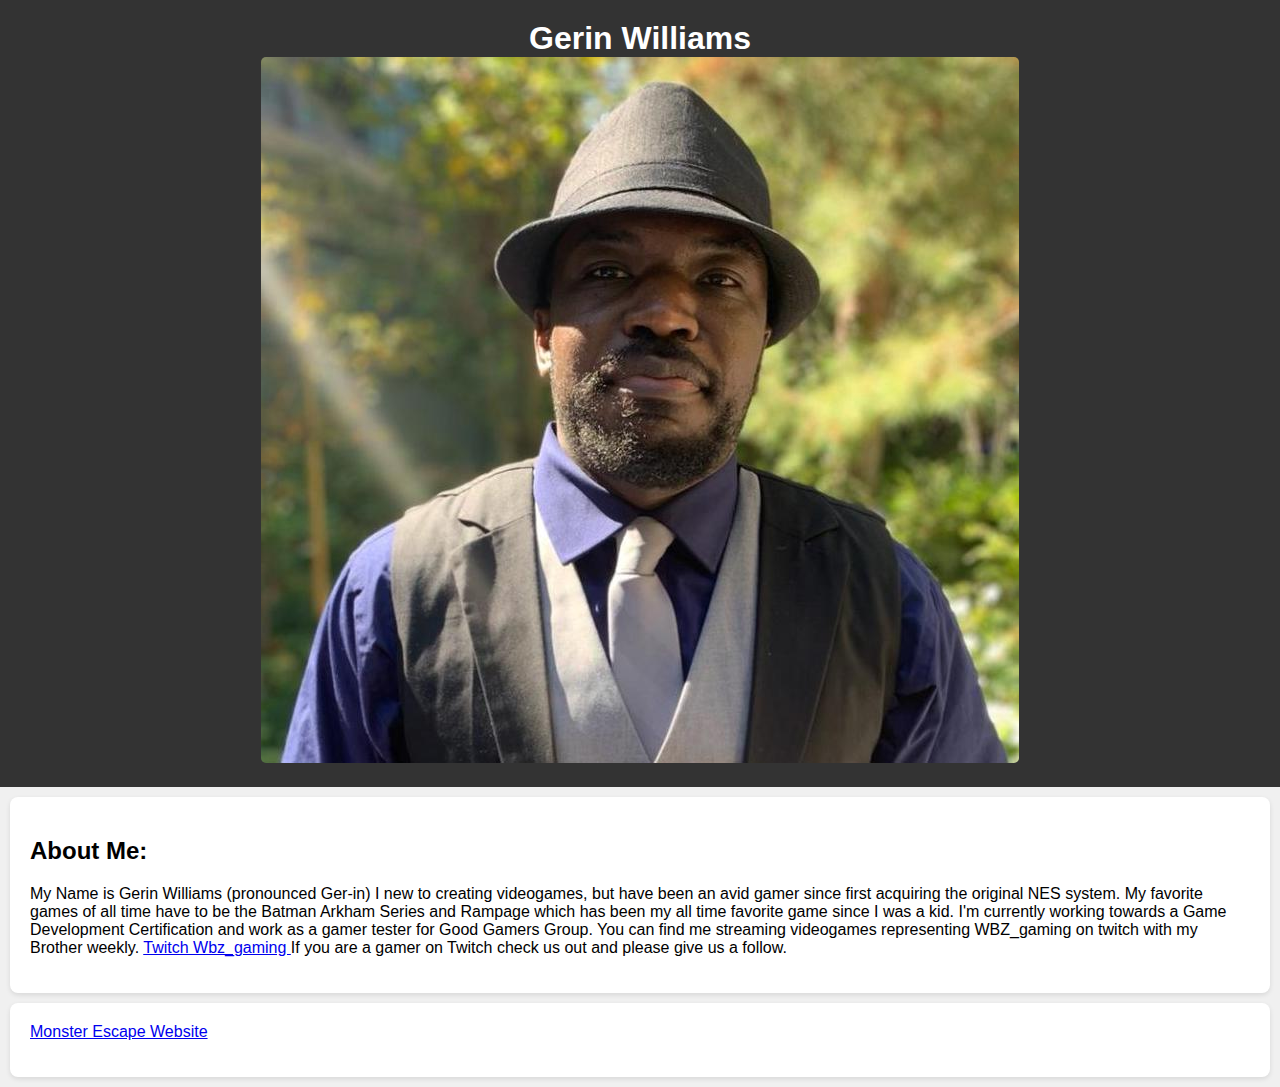
<file: about.html>
<!DOCTYPE html>
<html lang="en">
<head>
    <meta charset="UTF-8">
    <meta name="viewport" content="width=device-width, initial-scale=1.0">
    <title>Your BIO</title>
    <link rel="stylesheet" href="styles.css">
</head>
<body>
    <header>
        <h1>Gerin Williams</h1>
	<img src="img/Me.jpg" alt="Gerin Williams">
        
    </header>
    <section>
        <h2>About Me:</h2>
        <p>My Name is Gerin Williams (pronounced Ger-in) I new to creating videogames, but have been an avid gamer 	since first acquiring the original NES system. My favorite games of all time have to be the Batman Arkham 	Series and Rampage which has been my all time favorite game since I was a kid. I'm currently working 	towards a Game Development Certification and work as a gamer tester for Good Gamers Group. You can find me 	streaming videogames representing WBZ_gaming on twitch with my Brother weekly. <a href 	="https://www.twitch.tv/wbz_gaming"> Twitch Wbz_gaming </a> If you are a gamer on Twitch check us out and please 	give us a follow.
 </p>
    </section>
    <section>
    <a href="index.html">Monster Escape Website</a></p>
</body>
</html>
</file>
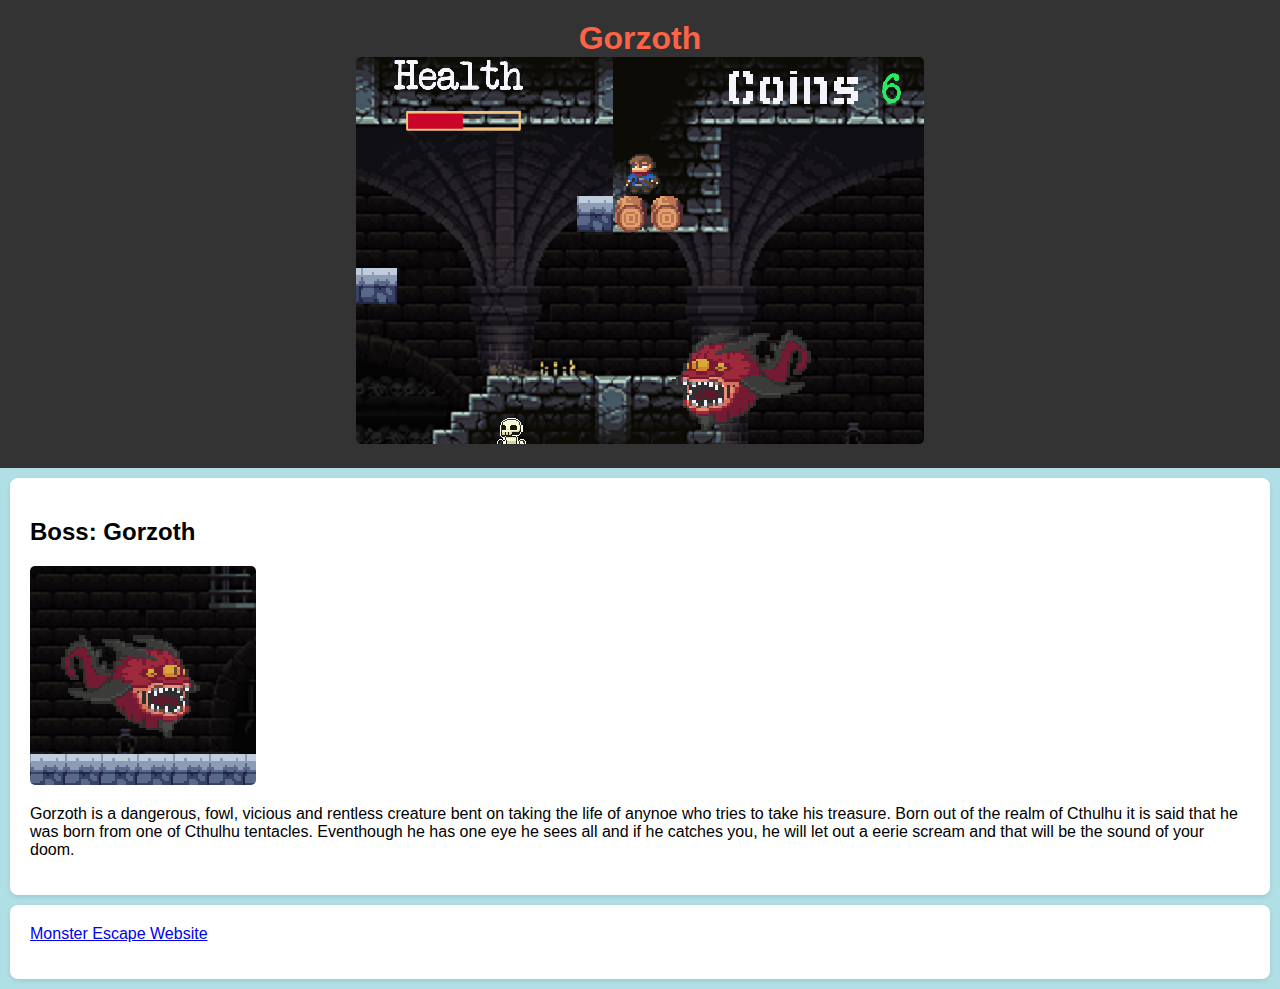
<file: boss.html>
<!DOCTYPE html>
<html lang="en">
<head>
    <meta charset="UTF-8">
    <meta name="viewport" content="width=device-width, initial-scale=1.0">
    <title>Your BIO</title>
    <link rel="stylesheet" href="styles.css">
    <body style="background-color:powderblue;">
</head>
<body>
    <header>
        <h1 style="color:Tomato;">Gorzoth</h1>
        <img src="img/Boss Level.png" alt="Boss Level">
    </header>
    <section>
        <h2>Boss: Gorzoth</h2>
	<img src="img/Gorzoth.png" alt="Gorzoth">
        <p>Gorzoth is a dangerous, fowl, vicious and rentless creature bent on taking the life of anynoe who tries 	to take his treasure. Born out of the realm of Cthulhu it is said that he was born from one of Cthulhu 	tentacles. Eventhough he has one eye he sees all and if he catches you, he will let out a eerie scream and 	that will be the sound of your doom.   </p>
    </section>
    <section>
    <a href="index.html">Monster Escape Website</a></p>
</body>
</html>
</file>
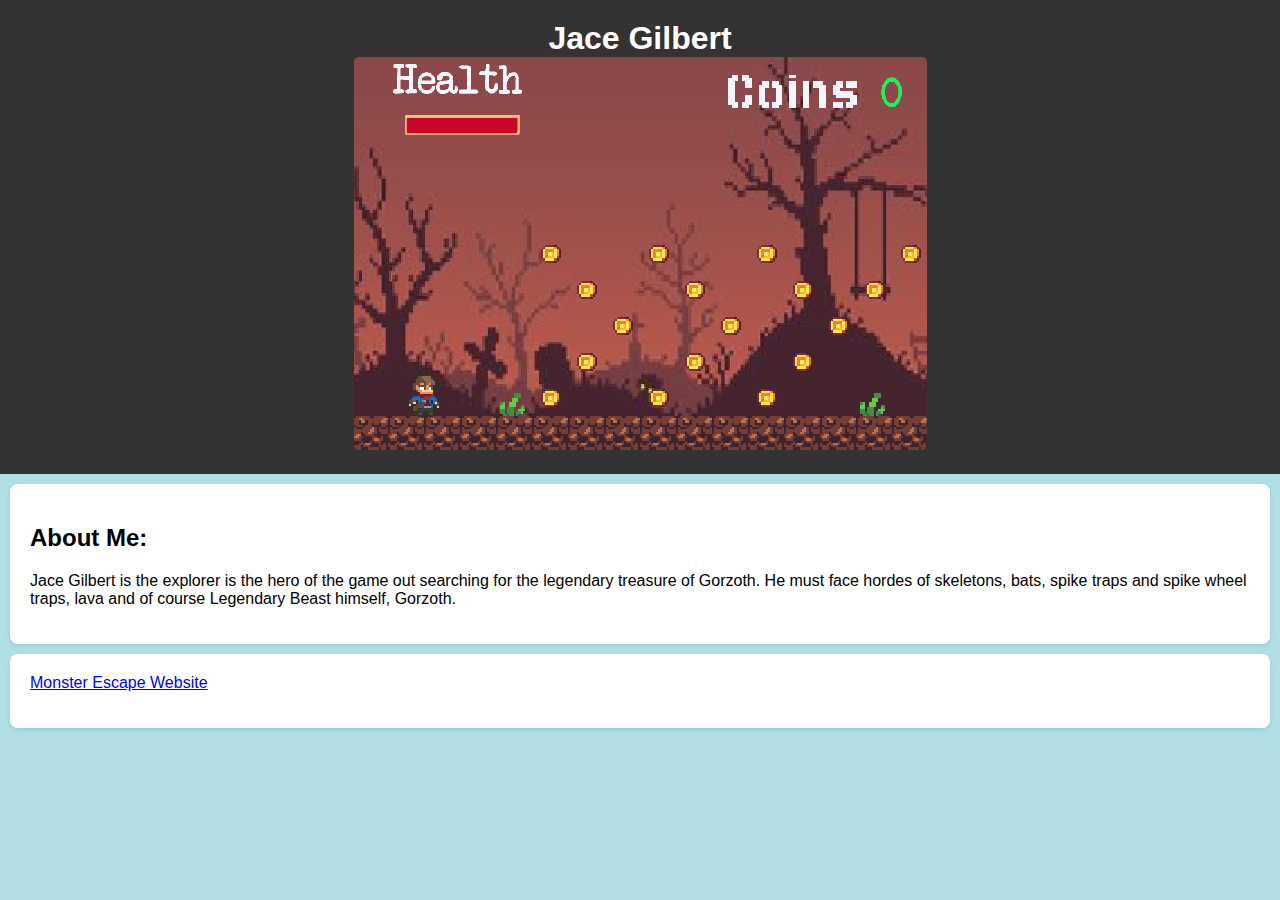
<file: Characters.html>
<!DOCTYPE html>
<html lang="en">
<head>
    <meta charset="UTF-8">
    <meta name="viewport" content="width=device-width, initial-scale=1.0">
    <title>Your BIO</title>
    <link rel="stylesheet" href="styles.css">
    <body style="background-color:powderblue;">
</head>
<body>
    <header>
        <h1>Jace Gilbert</h1>
        <img src="img/Level 3.png" alt="Level 3">
    </header>
    <section>
        <h2>About Me:</h2>
        <p>Jace Gilbert is the explorer is the hero of the game out searching for the legendary treasure of 	Gorzoth. He must face hordes of skeletons, bats, spike traps and spike wheel traps, lava and of course 	Legendary Beast himself, Gorzoth. </p>
    </section>
    <section>
    <a href="index.html">Monster Escape Website</a></p>
</body>
</html>
</file>
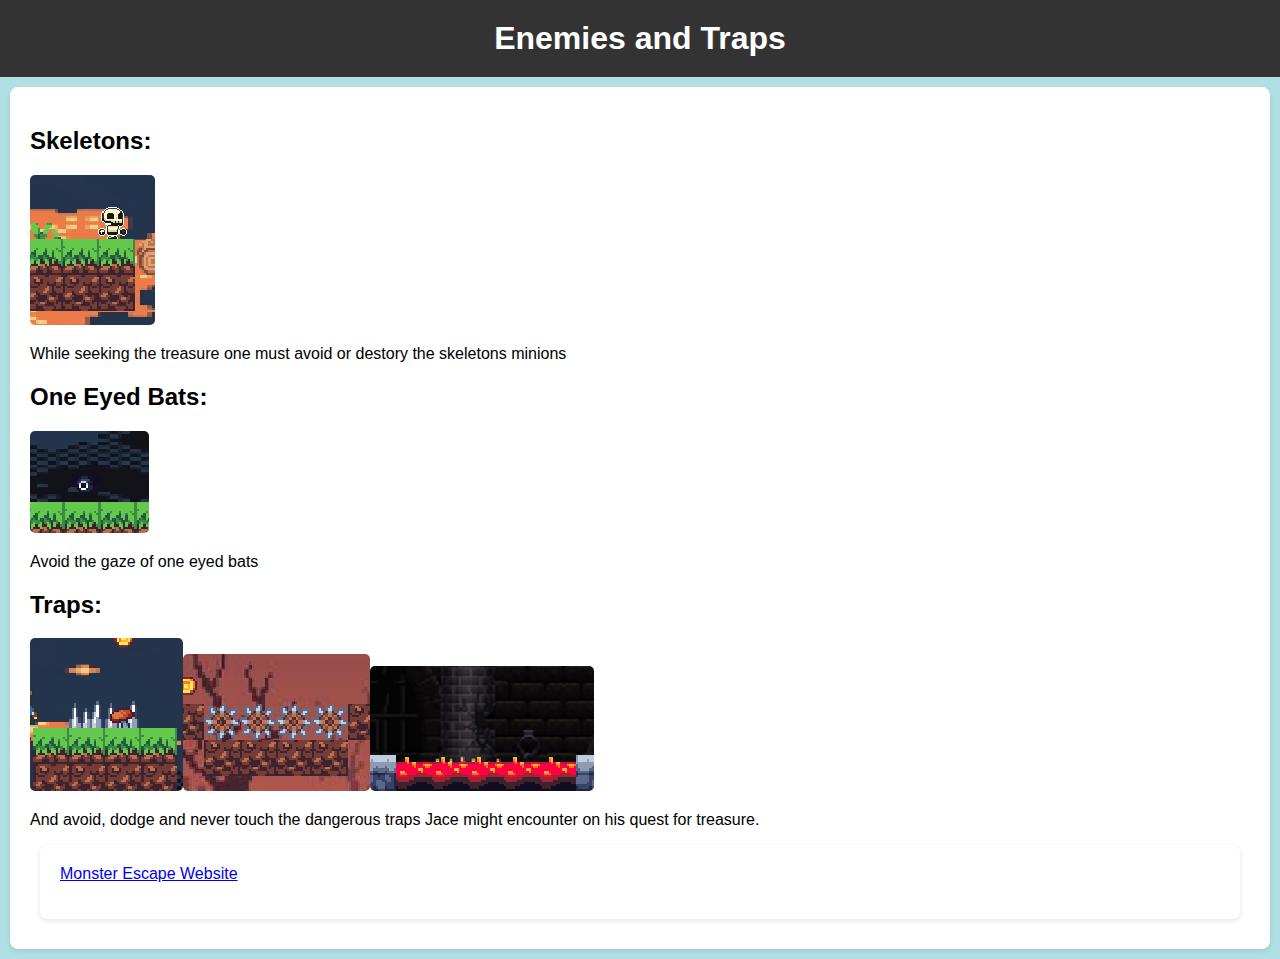
<file: enemies.html>
<!DOCTYPE html>
<html lang="en">
<head>
    <meta charset="UTF-8">
    <meta name="viewport" content="width=device-width, initial-scale=1.0">
    <title>Your BIO</title>
    <link rel="stylesheet" href="styles.css">
    <body style="background-color:powderblue;">
</head>
<body>
    <header>
        <h1>Enemies and Traps</h1>
        
    </header>
    <section>
        <h2>Skeletons:</h2>
	<img src="img/skeletons.png" alt="skeletons">
        <p>While seeking the treasure one must avoid or destory the skeletons minions </p>
   
	<h2>One Eyed Bats:</h2>
	<img src="img/bats.png" alt="one eyed bats">
        <p>Avoid the gaze of one eyed bats</p>
	
	<h2>Traps:</h2>
	<img src="img/spiketrap.png" alt="Spike Trap"><img src="img/spikewheel.png" alt="Spike Wheels"><img 	src="img/lava.png" alt="Lava">
        <p>And avoid, dodge and never touch the dangerous traps Jace might encounter on his quest for 	treasure.</p>

    <section>
    <a href="index.html">Monster Escape Website</a></p>
</body>
</html>
</file>
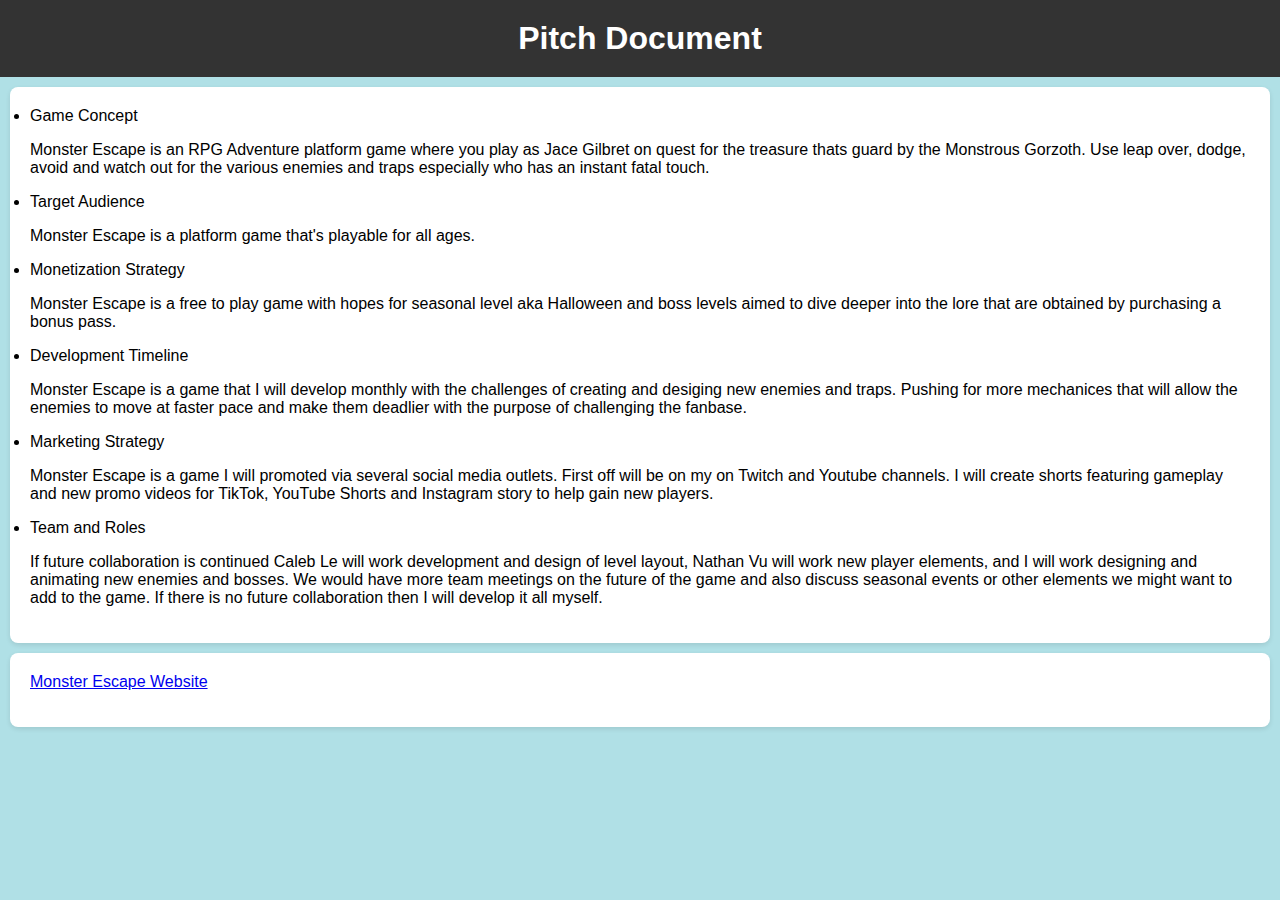
<file: pitchdocument.html>
<!DOCTYPE html>
<html lang="en">
<head>
    <meta charset="UTF-8">
    <meta name="viewport" content="width=device-width, initial-scale=1.0">
    <title>Your BIO</title>
    <link rel="stylesheet" href="styles.css">
    <body style="background-color:powderblue;">
</head>
<body>
    <header>
        <h1>Pitch Document</h1>   
    </header>
    <section>
	<li>Game Concept</li>
	<p> Monster Escape is an RPG Adventure platform game where you play as Jace Gilbret on quest for the 	treasure thats guard by the Monstrous Gorzoth. Use leap over, dodge, avoid and watch out for the various 	enemies and traps especially who has an instant fatal touch.</p>
	<li>Target Audience</li>
	<p> Monster Escape is a platform game that's playable for all ages.</p>
	<li>Monetization Strategy</li>
	<p> Monster Escape is a free to play game with hopes for seasonal level aka Halloween and boss levels 	aimed to dive deeper into the lore that are obtained by purchasing a bonus pass.</p>
	<li>Development Timeline</li>
	<p> Monster Escape is a game that I will develop monthly with the challenges of creating and desiging new 	enemies and traps. Pushing for more mechanices that will allow the enemies to move at faster pace and make 	them deadlier with the purpose of challenging the fanbase.</p>
	<li>Marketing Strategy</li>
	<p> Monster Escape is a game I will promoted via several social media outlets. First off will be on my on 	Twitch and Youtube channels. I will create shorts featuring gameplay and new promo videos for TikTok, 	YouTube Shorts and Instagram story to help gain new players.</p>
	<li>Team and Roles</li>
	<p>If future collaboration is continued Caleb Le will work development and design of level layout, 	Nathan Vu will work new player elements, and I will work designing and animating new enemies and 	bosses. We would have more team meetings on the future of the game and also discuss seasonal events or other elements we might want to add to the game. If there is no future collaboration then I will develop it all myself. </p>



    </section>
    <section>
    <a href="index.html">Monster Escape Website</a></p>
</body>
</html>
</file>
<file: styles.css>
/* styles.css */

body {
    font-family: Arial, sans-serif;
    background-color: #f0f0f0;
    margin: 0;
    padding: 0;
}

header {
    background-color: #333;
    color: white;
    text-align: center;
    padding: 20px 0;
}

header h1 {
    margin: 0;
}

section {
    padding: 20px;
    margin: 10px;
    background-color: white;
    border-radius: 8px;
    box-shadow: 0 2px 5px rgba(0, 0, 0, 0.1);
}

footer {
    text-align: center;
    padding: 10px;
    background-color: #333;
    color: white;
}

img {
    max-width: 100%;
    height: auto;
    border-radius: 5px;
}

video {
    width: 100%;
    max-width: 600px;
    display: block;
    margin: 20px auto;
}
#headline{
    text-align: center;
    width = 100%;

}
</file>
